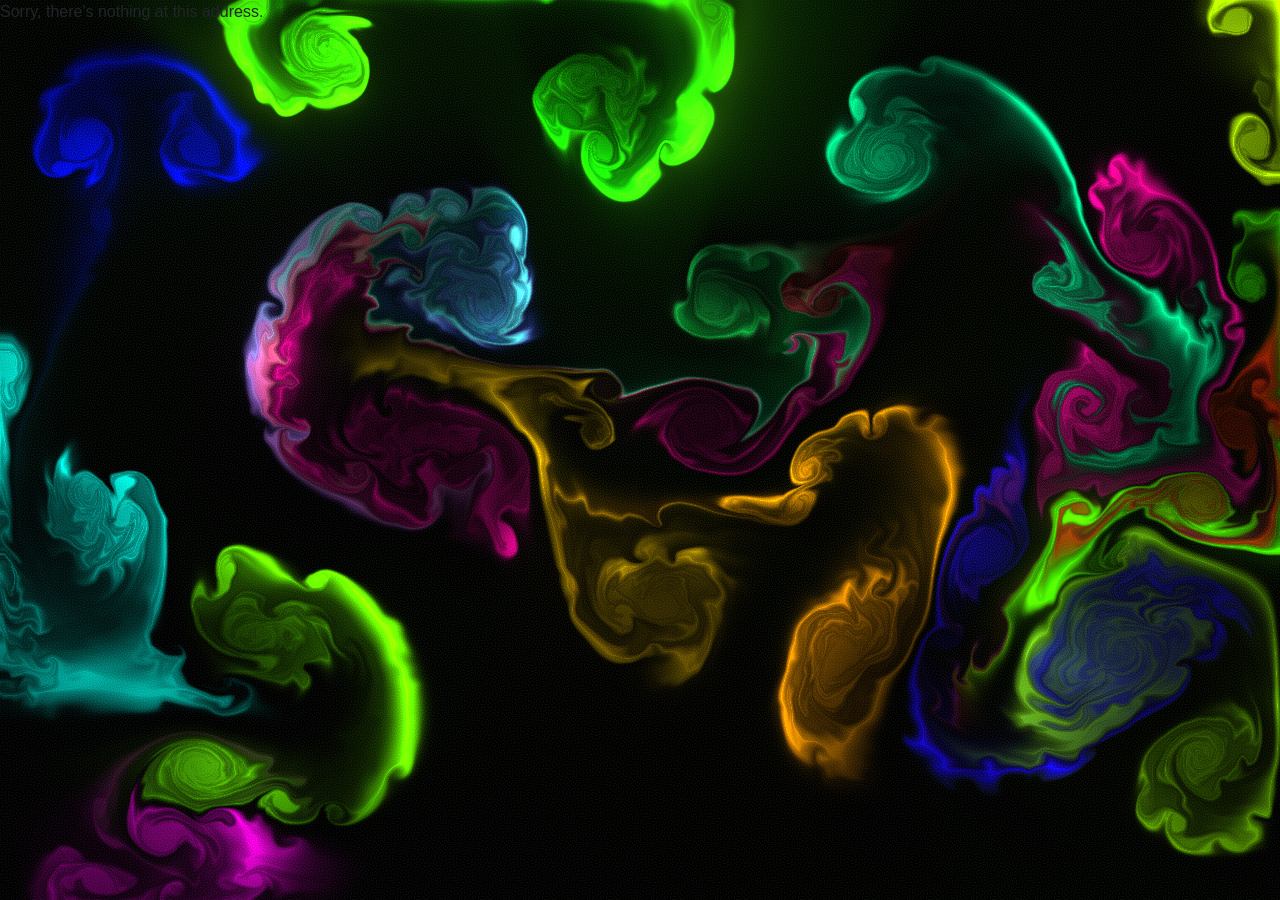
<file: index.html>
<!DOCTYPE html>
<html lang="en">

<head>
    <meta charset="utf-8" />
    <meta name="viewport" content="width=device-width, initial-scale=1.0" />
    <title>BlazorApp1</title>
    <base href="/" />
    <link rel="preload" id="webassembly" />
    <link rel="stylesheet" href="lib/bootstrap/dist/css/bootstrap.min.css" />
    <link rel="stylesheet" href="css/app.css" />
    <link rel="icon" type="image/png" href="favicon.png" />
    <link href="BlazorApp1.styles.css" rel="stylesheet" />
    <script type="importmap"></script>
</head>

<body>
    <div id="app">
        <svg class="loading-progress">
            <circle r="40%" cx="50%" cy="50%" />
            <circle r="40%" cx="50%" cy="50%" />
        </svg>
        <div class="loading-progress-text"></div>
    </div>

    <div id="blazor-error-ui">
        An unhandled error has occurred.
        <a href="." class="reload">Reload</a>
        <span class="dismiss">🗙</span>
    </div>
    
    <script src="script.js"></script>
    <script src="fluid.js"></script>
    <script src="ws.js"></script>
    <script src="_framework/blazor.webassembly.958z1vx7fr.js"></script>

</body>

</html>
</file>
<file: css/app.css>
html, body {
    font-family: 'Helvetica Neue', Helvetica, Arial, sans-serif;
}

h1:focus {
    outline: none;
}

a, .btn-link {
    color: #0071c1;
}

.btn-primary {
    color: #fff;
    background-color: #1b6ec2;
    border-color: #1861ac;
}

.btn:focus, .btn:active:focus, .btn-link.nav-link:focus, .form-control:focus, .form-check-input:focus {
  box-shadow: 0 0 0 0.1rem white, 0 0 0 0.25rem #258cfb;
}

.content {
    padding-top: 1.1rem;
}

.valid.modified:not([type=checkbox]) {
    outline: 1px solid #26b050;
}

.invalid {
    outline: 1px solid red;
}

.validation-message {
    color: red;
}

#blazor-error-ui {
    color-scheme: light only;
    background: lightyellow;
    bottom: 0;
    box-shadow: 0 -1px 2px rgba(0, 0, 0, 0.2);
    box-sizing: border-box;
    display: none;
    left: 0;
    padding: 0.6rem 1.25rem 0.7rem 1.25rem;
    position: fixed;
    width: 100%;
    z-index: 1000;
}

    #blazor-error-ui .dismiss {
        cursor: pointer;
        position: absolute;
        right: 0.75rem;
        top: 0.5rem;
    }

.blazor-error-boundary {
    background: url([data-uri]) no-repeat 1rem/1.8rem, #b32121;
    padding: 1rem 1rem 1rem 3.7rem;
    color: white;
}

    .blazor-error-boundary::after {
        content: "An error has occurred."
    }

.loading-progress {
    position: absolute;
    display: block;
    width: 8rem;
    height: 8rem;
    inset: 20vh 0 auto 0;
    margin: 0 auto 0 auto;
}

    .loading-progress circle {
        fill: none;
        stroke: #e0e0e0;
        stroke-width: 0.6rem;
        transform-origin: 50% 50%;
        transform: rotate(-90deg);
    }

        .loading-progress circle:last-child {
            stroke: #1b6ec2;
            stroke-dasharray: calc(3.141 * var(--blazor-load-percentage, 0%) * 0.8), 500%;
            transition: stroke-dasharray 0.05s ease-in-out;
        }

.loading-progress-text {
    position: absolute;
    text-align: center;
    font-weight: bold;
    inset: calc(20vh + 3.25rem) 0 auto 0.2rem;
}

    .loading-progress-text:after {
        content: var(--blazor-load-percentage-text, "Loading");
    }

code {
    color: #c02d76;
}

.form-floating > .form-control-plaintext::placeholder, .form-floating > .form-control::placeholder {
    color: var(--bs-secondary-color);
    text-align: end;
}

.form-floating > .form-control-plaintext:focus::placeholder, .form-floating > .form-control:focus::placeholder {
    text-align: start;
}
</file>
<file: BlazorApp1.styles.css>
@import '_content/BlazorEmo/BlazorEmo.h4iw52rek1.bundle.scp.css';

/* /Layout/MainLayout.razor.rz.scp.css */
.page[b-5383j6hyu8] {
    position: relative;
    display: flex;
    flex-direction: column;
}

main[b-5383j6hyu8] {
    flex: 1;
}

.sidebar[b-5383j6hyu8] {
    background-image: linear-gradient(180deg, rgb(5, 39, 103) 0%, #3a0647 70%);
}

.top-row[b-5383j6hyu8] {
    background-color: #f7f7f7;
    border-bottom: 1px solid #d6d5d5;
    justify-content: flex-end;
    height: 3.5rem;
    display: flex;
    align-items: center;
}

    .top-row[b-5383j6hyu8]  a, .top-row[b-5383j6hyu8]  .btn-link {
        white-space: nowrap;
        margin-left: 1.5rem;
        text-decoration: none;
    }

    .top-row[b-5383j6hyu8]  a:hover, .top-row[b-5383j6hyu8]  .btn-link:hover {
        text-decoration: underline;
    }

    .top-row[b-5383j6hyu8]  a:first-child {
        overflow: hidden;
        text-overflow: ellipsis;
    }

@media (max-width: 640.98px) {
    .top-row[b-5383j6hyu8] {
        justify-content: space-between;
    }

    .top-row[b-5383j6hyu8]  a, .top-row[b-5383j6hyu8]  .btn-link {
        margin-left: 0;
    }
}

@media (min-width: 641px) {
    .page[b-5383j6hyu8] {
        flex-direction: row;
    }

    .sidebar[b-5383j6hyu8] {
        width: 250px;
        height: 100vh;
        position: sticky;
        top: 0;
    }

    .top-row[b-5383j6hyu8] {
        position: sticky;
        top: 0;
        z-index: 1;
    }

    .top-row.auth[b-5383j6hyu8]  a:first-child {
        flex: 1;
        text-align: right;
        width: 0;
    }

    .top-row[b-5383j6hyu8], article[b-5383j6hyu8] {
        padding-left: 2rem !important;
        padding-right: 1.5rem !important;
    }
}
/* /Layout/NavMenu.razor.rz.scp.css */
.navbar-toggler[b-da4la3n260] {
    background-color: rgba(255, 255, 255, 0.1);
}

.top-row[b-da4la3n260] {
    min-height: 3.5rem;
    background-color: rgba(0,0,0,0.4);
}

.navbar-brand[b-da4la3n260] {
    font-size: 1.1rem;
}

.bi[b-da4la3n260] {
    display: inline-block;
    position: relative;
    width: 1.25rem;
    height: 1.25rem;
    margin-right: 0.75rem;
    top: -1px;
    background-size: cover;
}

.bi-house-door-fill-nav-menu[b-da4la3n260] {
    background-image: url("data:image/svg+xml,%3Csvg xmlns='http://www.w3.org/2000/svg' width='16' height='16' fill='white' class='bi bi-house-door-fill' viewBox='0 0 16 16'%3E%3Cpath d='M6.5 14.5v-3.505c0-.245.25-.495.5-.495h2c.25 0 .5.25.5.5v3.5a.5.5 0 0 0 .5.5h4a.5.5 0 0 0 .5-.5v-7a.5.5 0 0 0-.146-.354L13 5.793V2.5a.5.5 0 0 0-.5-.5h-1a.5.5 0 0 0-.5.5v1.293L8.354 1.146a.5.5 0 0 0-.708 0l-6 6A.5.5 0 0 0 1.5 7.5v7a.5.5 0 0 0 .5.5h4a.5.5 0 0 0 .5-.5Z'/%3E%3C/svg%3E");
}

.bi-plus-square-fill-nav-menu[b-da4la3n260] {
    background-image: url("data:image/svg+xml,%3Csvg xmlns='http://www.w3.org/2000/svg' width='16' height='16' fill='white' class='bi bi-plus-square-fill' viewBox='0 0 16 16'%3E%3Cpath d='M2 0a2 2 0 0 0-2 2v12a2 2 0 0 0 2 2h12a2 2 0 0 0 2-2V2a2 2 0 0 0-2-2H2zm6.5 4.5v3h3a.5.5 0 0 1 0 1h-3v3a.5.5 0 0 1-1 0v-3h-3a.5.5 0 0 1 0-1h3v-3a.5.5 0 0 1 1 0z'/%3E%3C/svg%3E");
}

.bi-list-nested-nav-menu[b-da4la3n260] {
    background-image: url("data:image/svg+xml,%3Csvg xmlns='http://www.w3.org/2000/svg' width='16' height='16' fill='white' class='bi bi-list-nested' viewBox='0 0 16 16'%3E%3Cpath fill-rule='evenodd' d='M4.5 11.5A.5.5 0 0 1 5 11h10a.5.5 0 0 1 0 1H5a.5.5 0 0 1-.5-.5zm-2-4A.5.5 0 0 1 3 7h10a.5.5 0 0 1 0 1H3a.5.5 0 0 1-.5-.5zm-2-4A.5.5 0 0 1 1 3h10a.5.5 0 0 1 0 1H1a.5.5 0 0 1-.5-.5z'/%3E%3C/svg%3E");
}

.nav-item[b-da4la3n260] {
    font-size: 0.9rem;
    padding-bottom: 0.5rem;
}

    .nav-item:first-of-type[b-da4la3n260] {
        padding-top: 1rem;
    }

    .nav-item:last-of-type[b-da4la3n260] {
        padding-bottom: 1rem;
    }

    .nav-item[b-da4la3n260]  a {
        color: #d7d7d7;
        border-radius: 4px;
        height: 3rem;
        display: flex;
        align-items: center;
        line-height: 3rem;
    }

.nav-item[b-da4la3n260]  a.active {
    background-color: rgba(255,255,255,0.37);
    color: white;
}

.nav-item[b-da4la3n260]  a:hover {
    background-color: rgba(255,255,255,0.1);
    color: white;
}

@media (min-width: 641px) {
    .navbar-toggler[b-da4la3n260] {
        display: none;
    }

    .collapse[b-da4la3n260] {
        /* Never collapse the sidebar for wide screens */
        display: block;
    }

    .nav-scrollable[b-da4la3n260] {
        /* Allow sidebar to scroll for tall menus */
        height: calc(100vh - 3.5rem);
        overflow-y: auto;
    }
}
</file>
